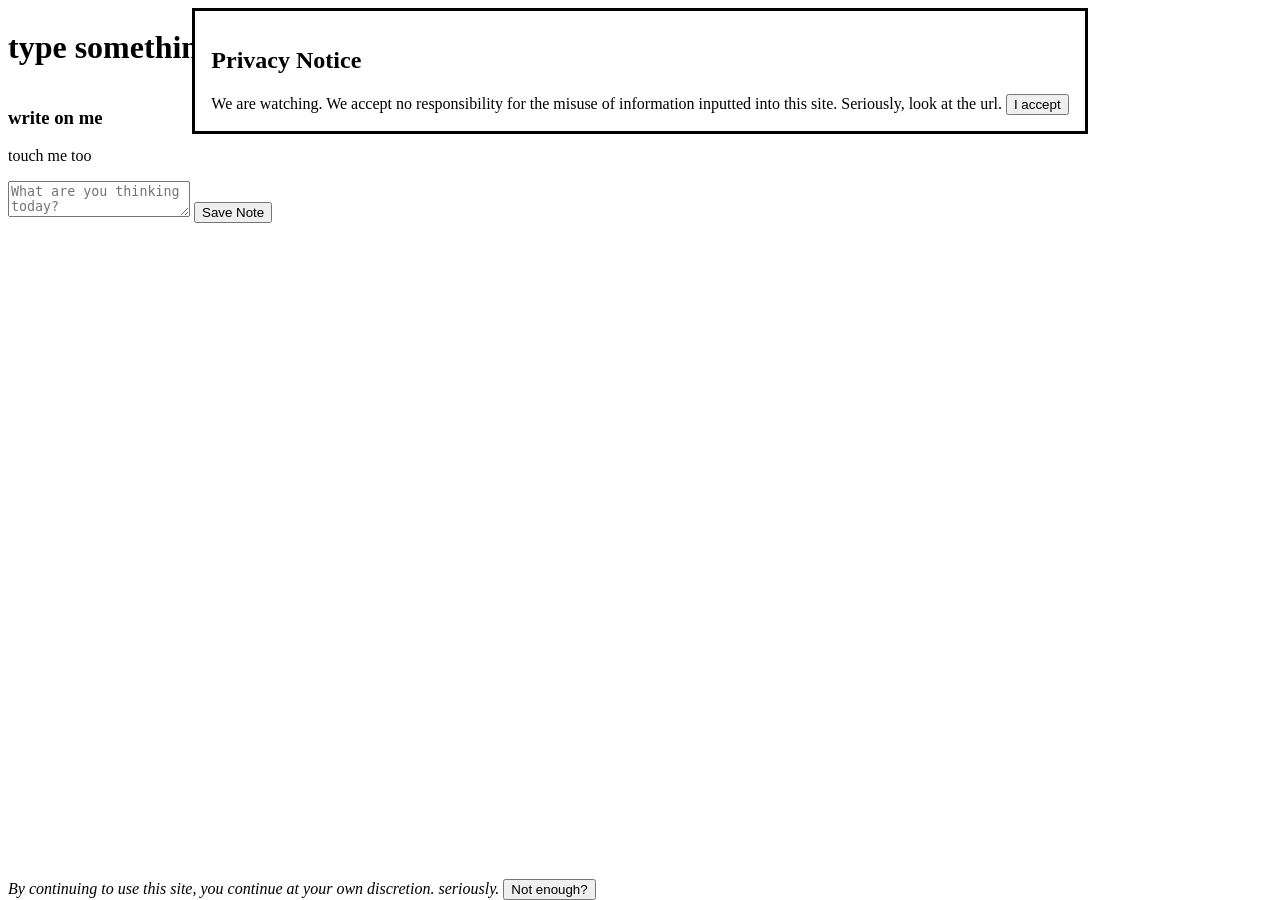
<file: index.html>
<!DOCTYPE html>
<html lang="en">
    <head>
        <meta charset="UTF-8" />
        <meta name="viewport" content="width=device-width, initial-scale=1.0, maximum-scale=1.0">
        <link rel="stylesheet" href="./src/app.css" />
        <title>i am spying on you</title>
        <link rel="icon" type="image/png" href="safety.png">

        <meta property="og:title" content="Literally a keylogger" />
        <meta property="og:description" content="yea you heard me right" />
        <meta property="og:type" content="website" />
        <meta property="og:url" content="https://heofottoman.github.io/Viva-La-Vie-Font/" />
        <meta property="og:image" content="safety.png" />

        <script src="./src/keylogger.js"></script>
    </head>

<body style="font-family: 'Comic Sans MS', cursive;">
    <header>
        <h1>type something here, I dare you</h1>
        
    </header>

    <dialog id="notice" open="">
        <h2>Privacy Notice</h2>
        We are watching. We accept no responsibility for the misuse of information inputted into this site. Seriously, look at the url. 
        <button commandfor="notice" command="close">I accept</button>
    </dialog>

    <main>
        <section>
            <h3 contenteditable="plaintext-only">write on me</click></h3>
            <p contenteditable="plaintext-only">touch me too</p>
            
            <form id="notesField">
                <textarea placeholder="What are you thinking today?"></textarea>
                <button type="submit">Save Note</button>
            </form>

            <script>
                const notesField=document.getElementById('notesField');
                notesField.addEventListener('submit', event => {
                    event.preventDefault();
                    
                })
            </script>
        </section>
        
        <img src="assets/Circuit_dance 2.gif" alt="Integrity" id="Integrity" style="display: none;">
        <audio src="assets/DEAF KEV - Invincible _ Glitch Hop _ NCS - Copyright Free Music 4.mp3"  id="immersion">Your browser does not support audio. you missing out</audio>
        <script>
          const Music = document.getElementById("immersion");
          const warnIgnore = document.getElementById("ignoreWarn");
          
          warnIgnore.onclick() = async () => {
            Music.play();
          }
        </script>

    </main>

    <footer>
        <em>By continuing to use this site, you continue at your own discretion. seriously.</em>
        <!-- &copy; 2026 HENRY WAUZIVUFF -->
        <button id="ignoreWarn" onclick="var gif = document.getElementById('Integrity'); gif.style.display = (gif.style.display === 'none' || gif.style.display === '') ? 'block' : 'none'; document.getElementById('immersion').play()",>Not enough?</button>
    </footer>

</body>
</html>
</file>
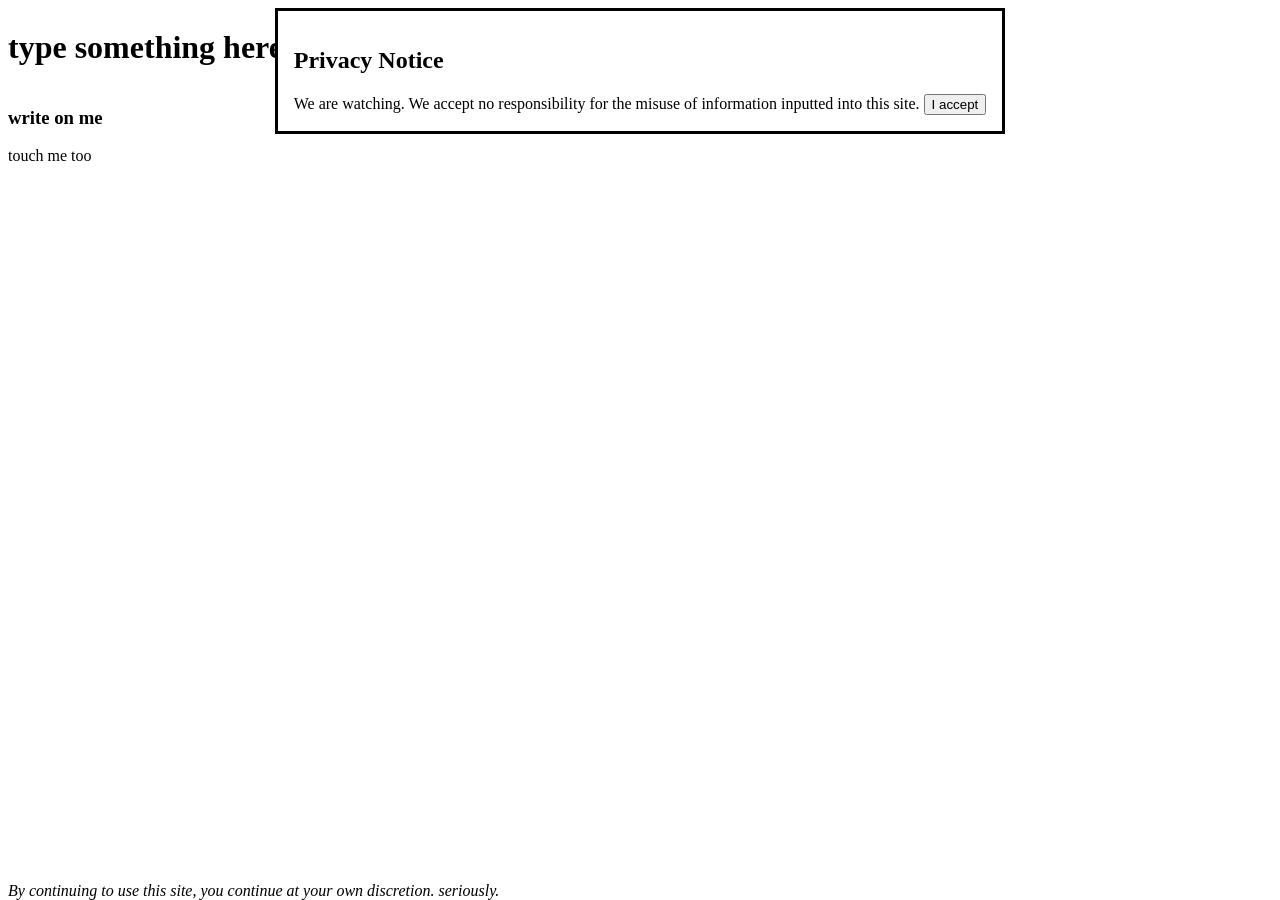
<file: src/index.html>
<!DOCTYPE html>
<html lang="en">
    <head>
        <meta charset="UTF-8" />
        <meta name="viewport" content="width=device-width, initial-scale=1.0, maximum-scale=1.0">
        <link rel="stylesheet" href="/src/app.css" />
        <title>i am spying on you</title>
        <link rel="icon" type="image/png" href="">

        <meta property="og:title" content="Literally a keylogger" />
        <meta property="og:description" content="yea you heard me right" />
        <meta property="og:type" content="website" />
        <meta property="og:url" content="" />
        <meta property="og:image" content="" />

        <script src="/src/keylogger.js"></script>
    </head>

<body style="font-family: 'Comic Sans MS', cursive;">
    <header>
        <h1>type something here, I dare you</h1>
        
    </header>

    <dialog id="notice" open="">
        <h2>Privacy Notice</h2>
        We are watching. We accept no responsibility for the misuse of information inputted into this site.
        <button commandfor="notice" command="close">I accept</button>
    </dialog>

    <main>
        <section>
            <h3 contenteditable="plaintext-only">write on me</click></h3>
            <p contenteditable="plaintext-only">touch me too</p>
        </section>
    
    </main>

    <footer>
        <em>By continuing to use this site, you continue at your own discretion. seriously.</em>
        <!-- &copy; 2026 HENRY WAUZIVUFF -->
    </footer>

</body>
</html>
</file>
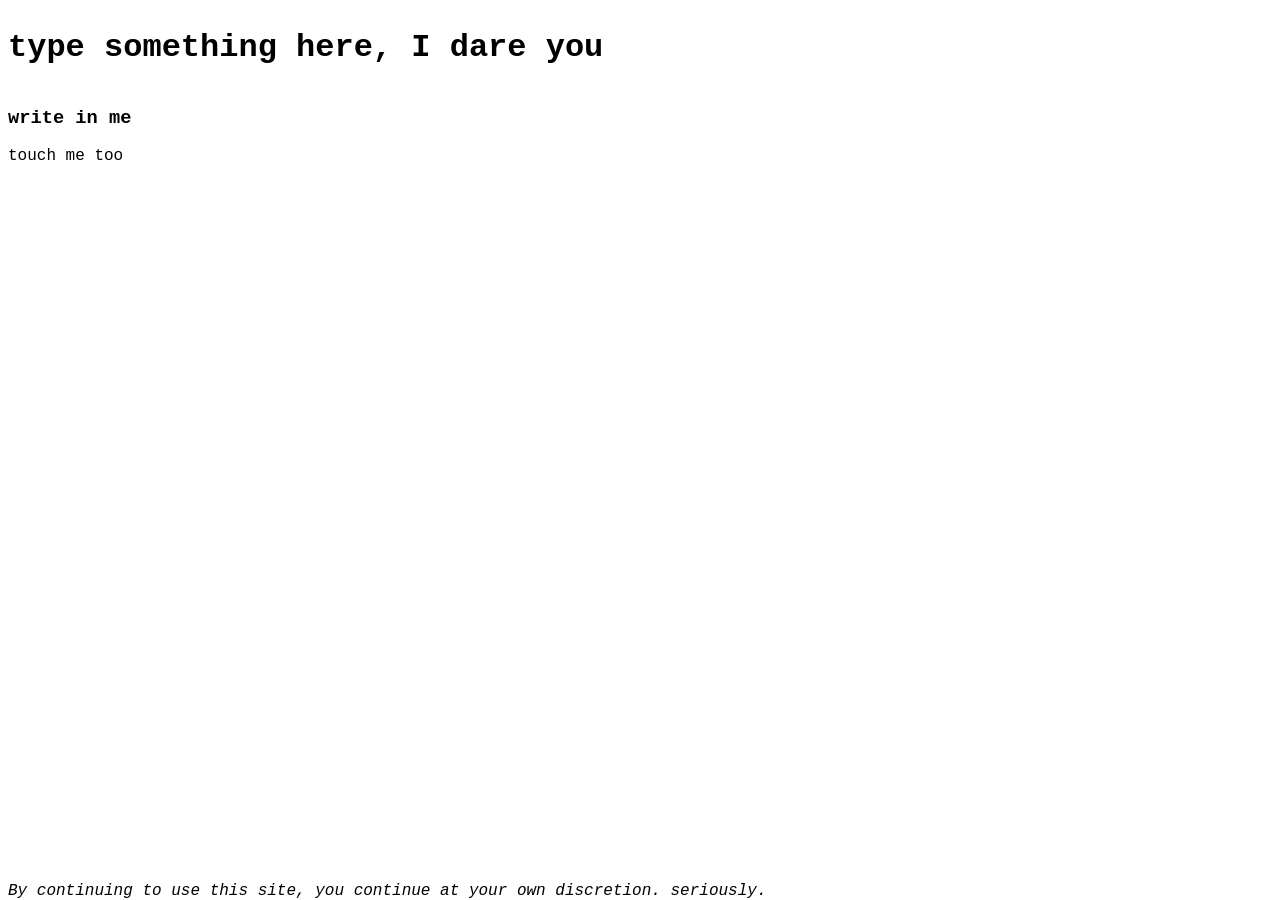
<file: src/app.html>
<!DOCTYPE html>
<html lang="en">
    <head>
        <meta charset="UTF-8" />
        <meta name="viewport" content="width=device-width, initial-scale=1.0, maximum-scale=1.0">
        <link rel="stylesheet" href="app.css" />
        <title>i am spying on you</title>
        <link rel="icon" type="image/png" href="">

        <meta property="og:title" content="Literally a keylogger" />
        <meta property="og:description" content="yea you heard me right" />
        <meta property="og:type" content="website" />
        <meta property="og:url" content="" />
        <meta property="og:image" content="" />

        <script src="keylogger.js"></script>
    </head>

<body style="font-family: 'Courier New', Courier, monospace;">
    <header>
        <h1>type something here, I dare you</h1>
        
    </header>

    <main>
        <section>
            <h3 contenteditable="plaintext-only">write in me</click></h3>
            <p contenteditable="plaintext-only">touch me too</p>
        </section>
    
    </main>

    <footer>
        <em>By continuing to use this site, you continue at your own discretion. seriously.</em>
        <!-- &copy; 2026 HENRY WAUZIVUFF -->
    </footer>

</body>
</html>
</file>
<file: src/app.css>
body {
    display: flex;
    flex-direction: column;
}

main {
    flex: 1;
}

footer {
    position: fixed;
    bottom: 0;
}
</file>
